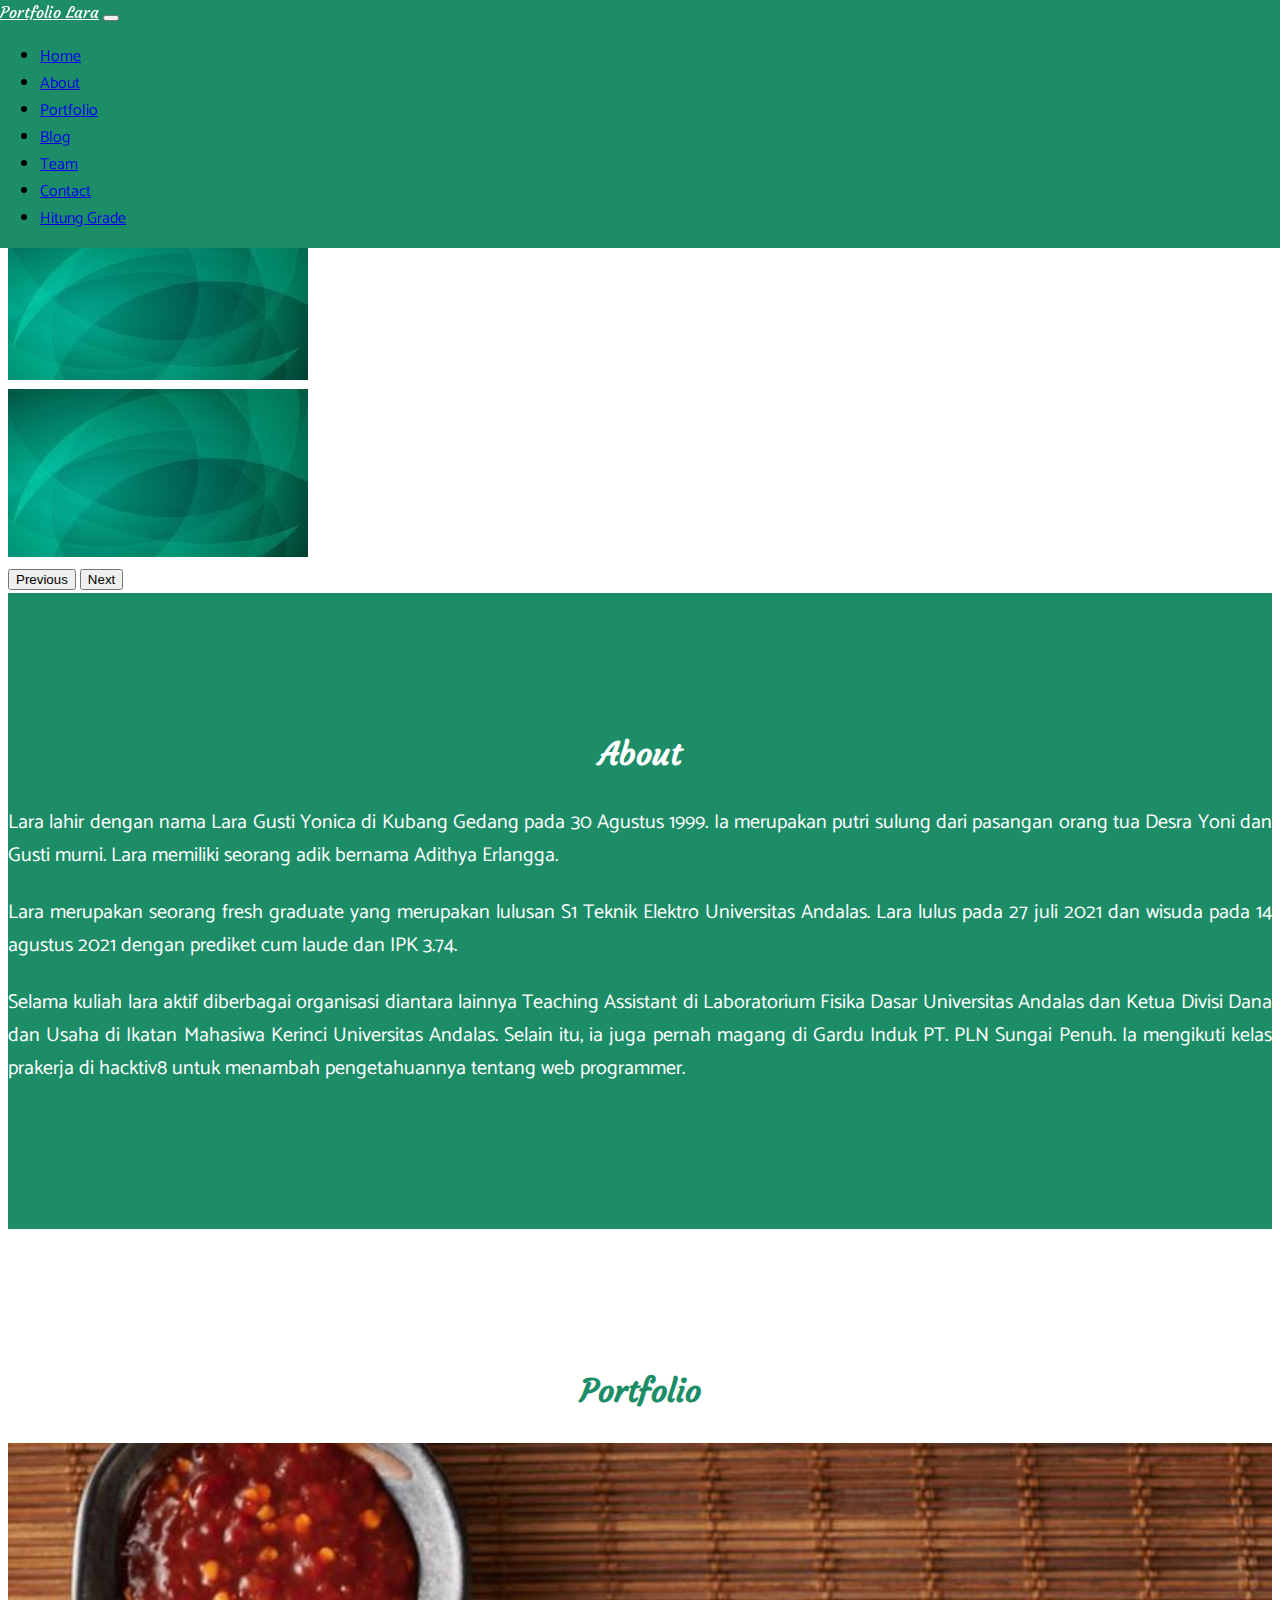
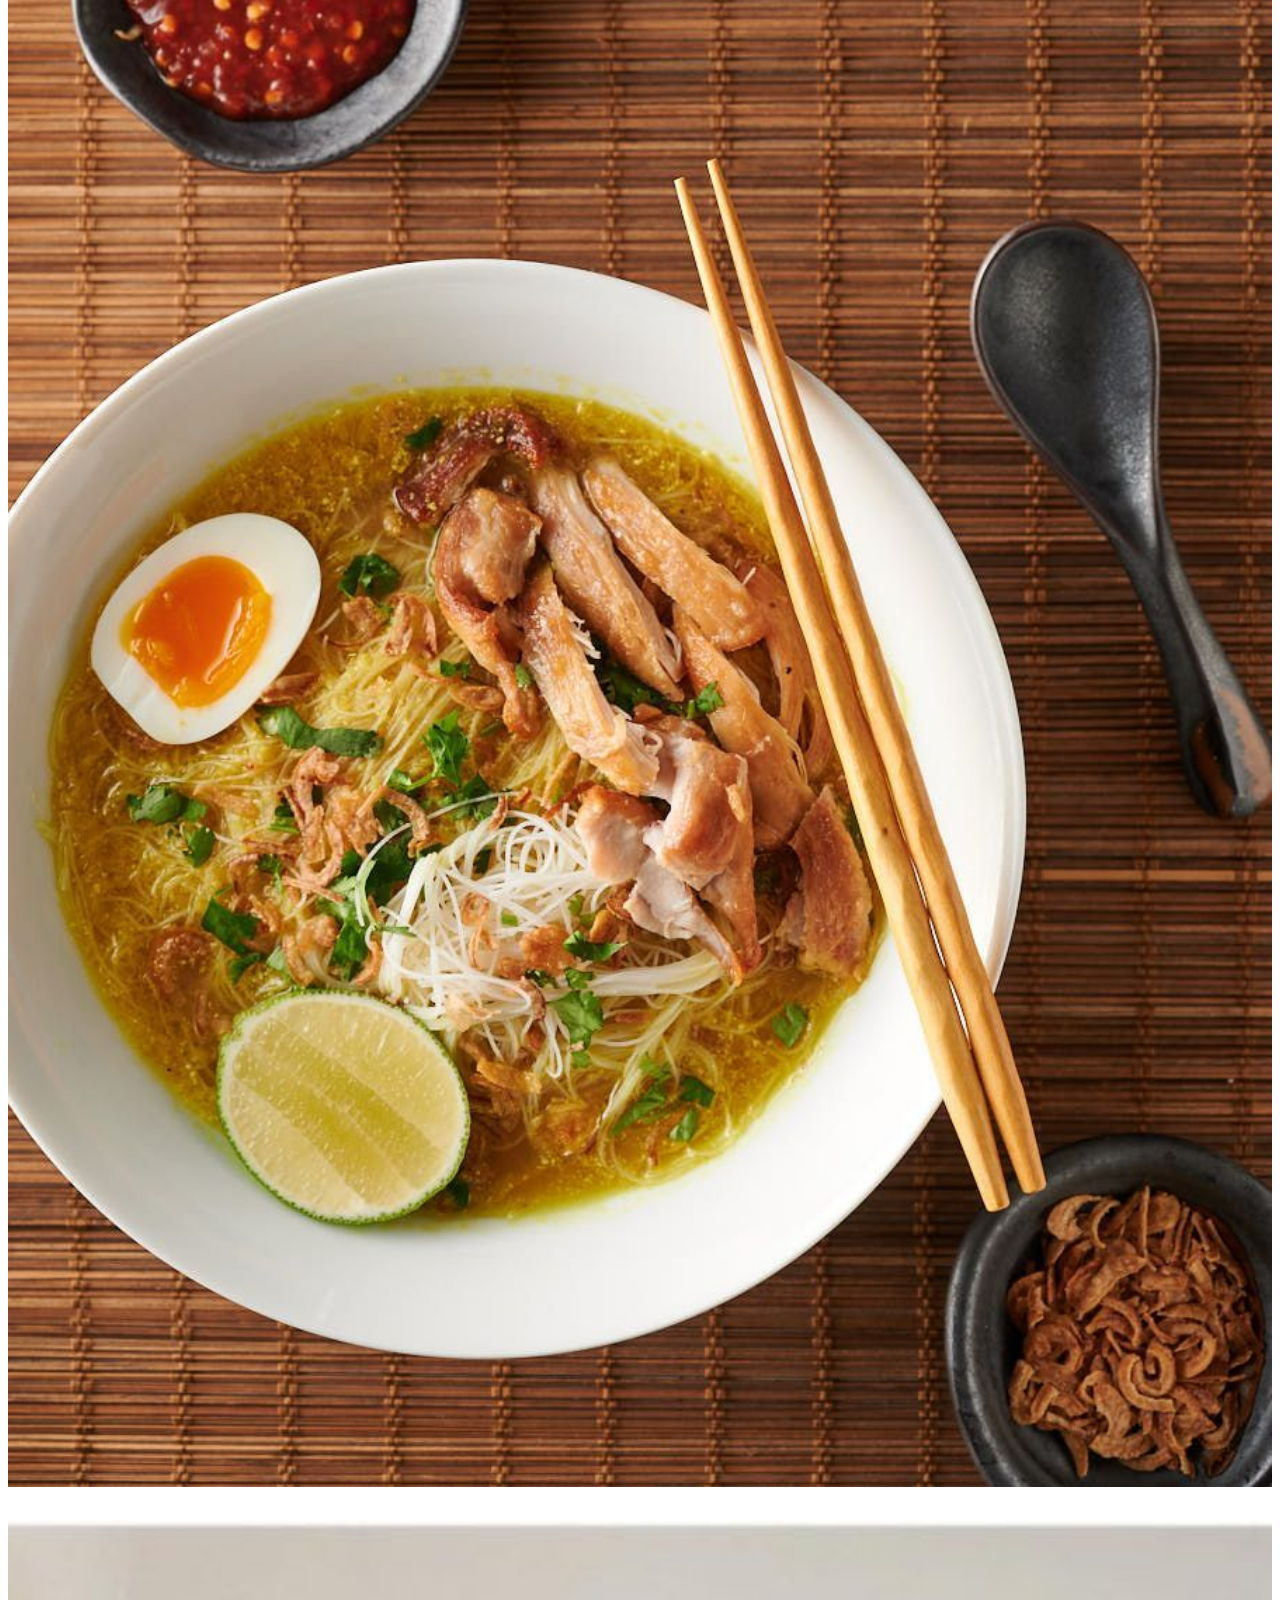
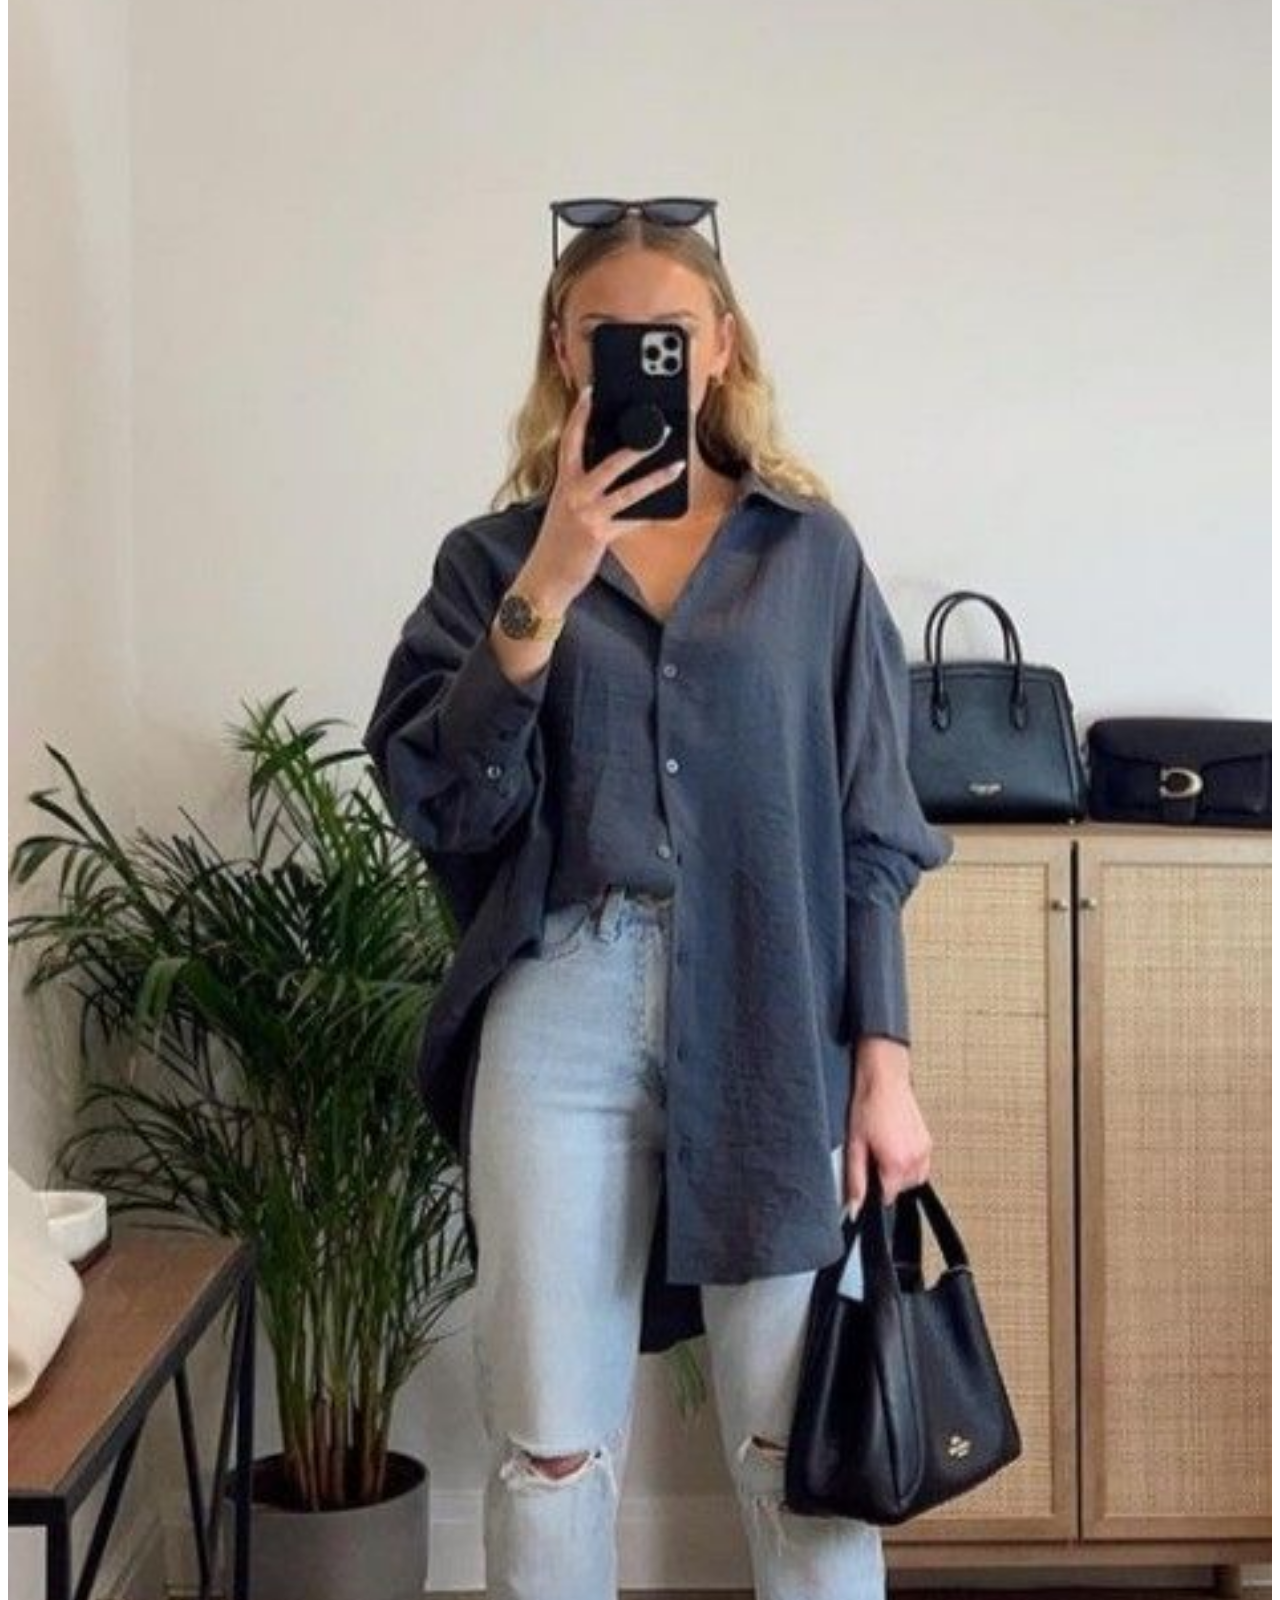
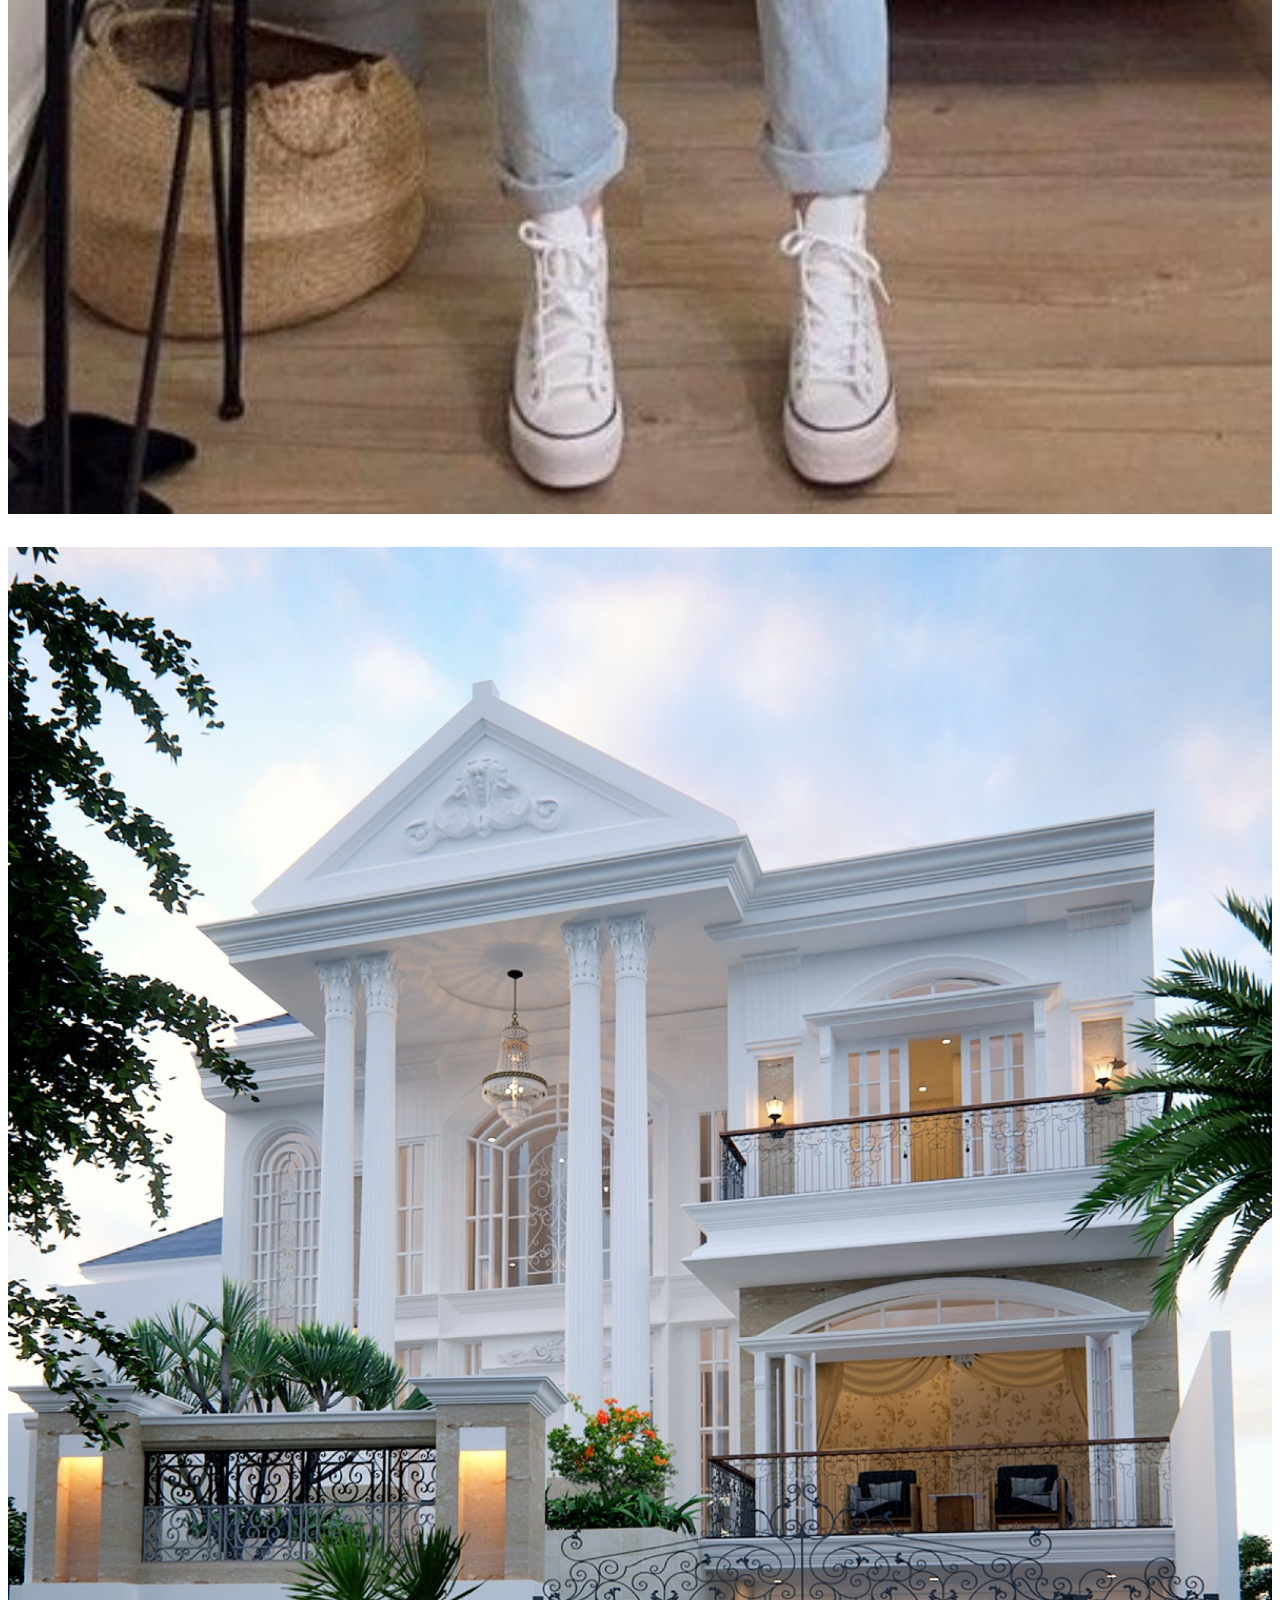
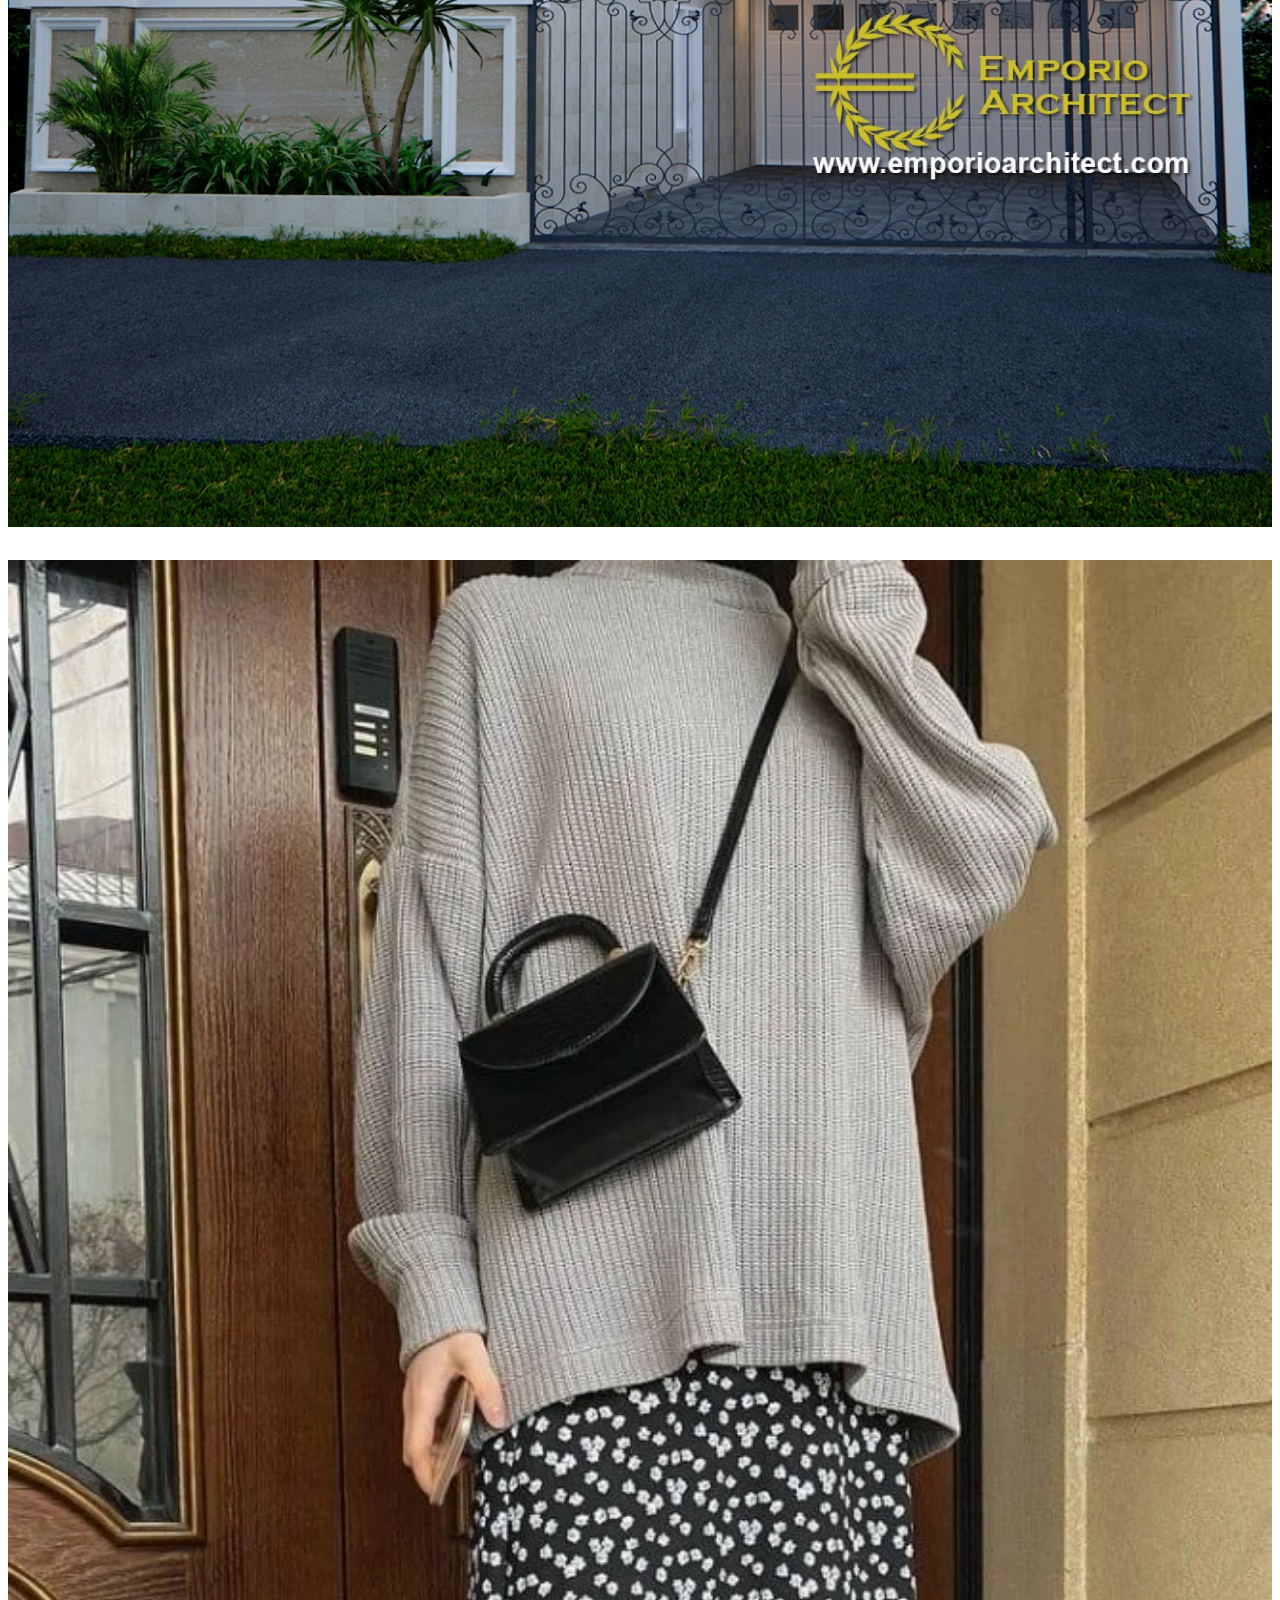
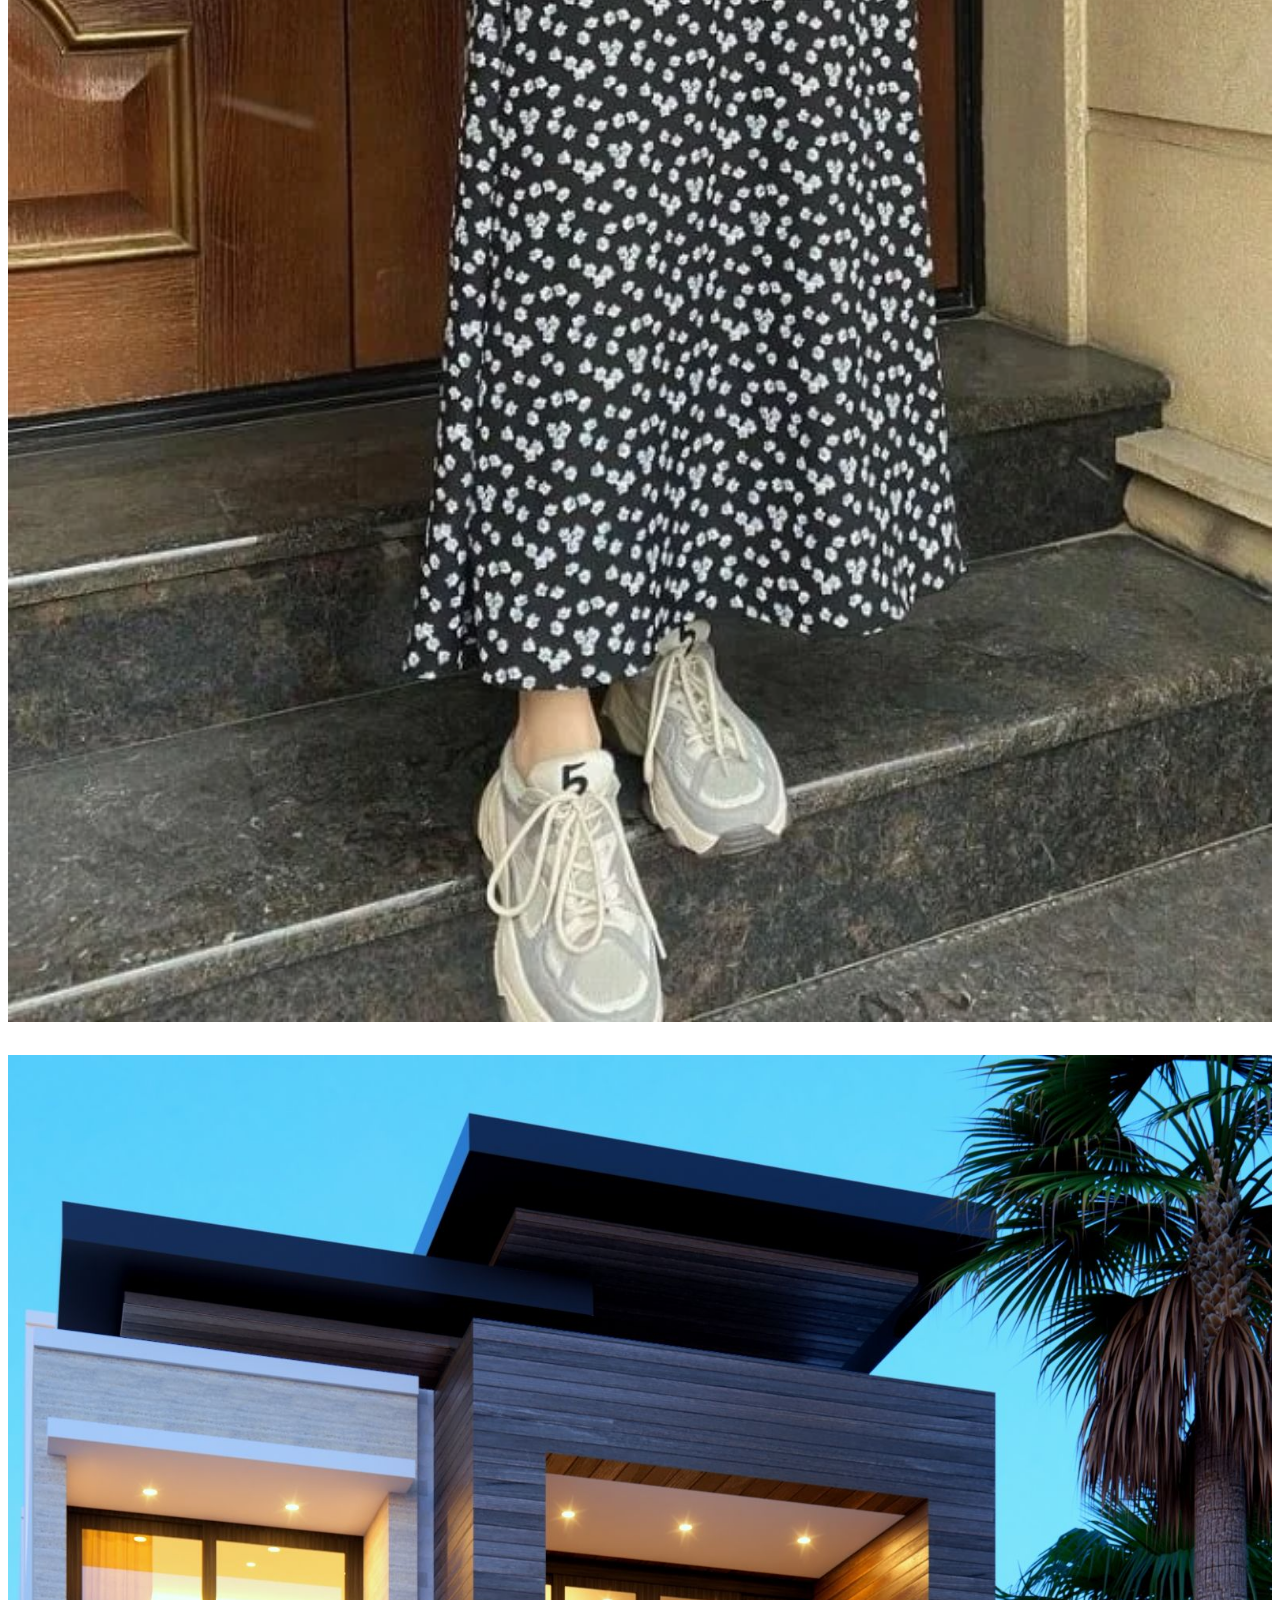
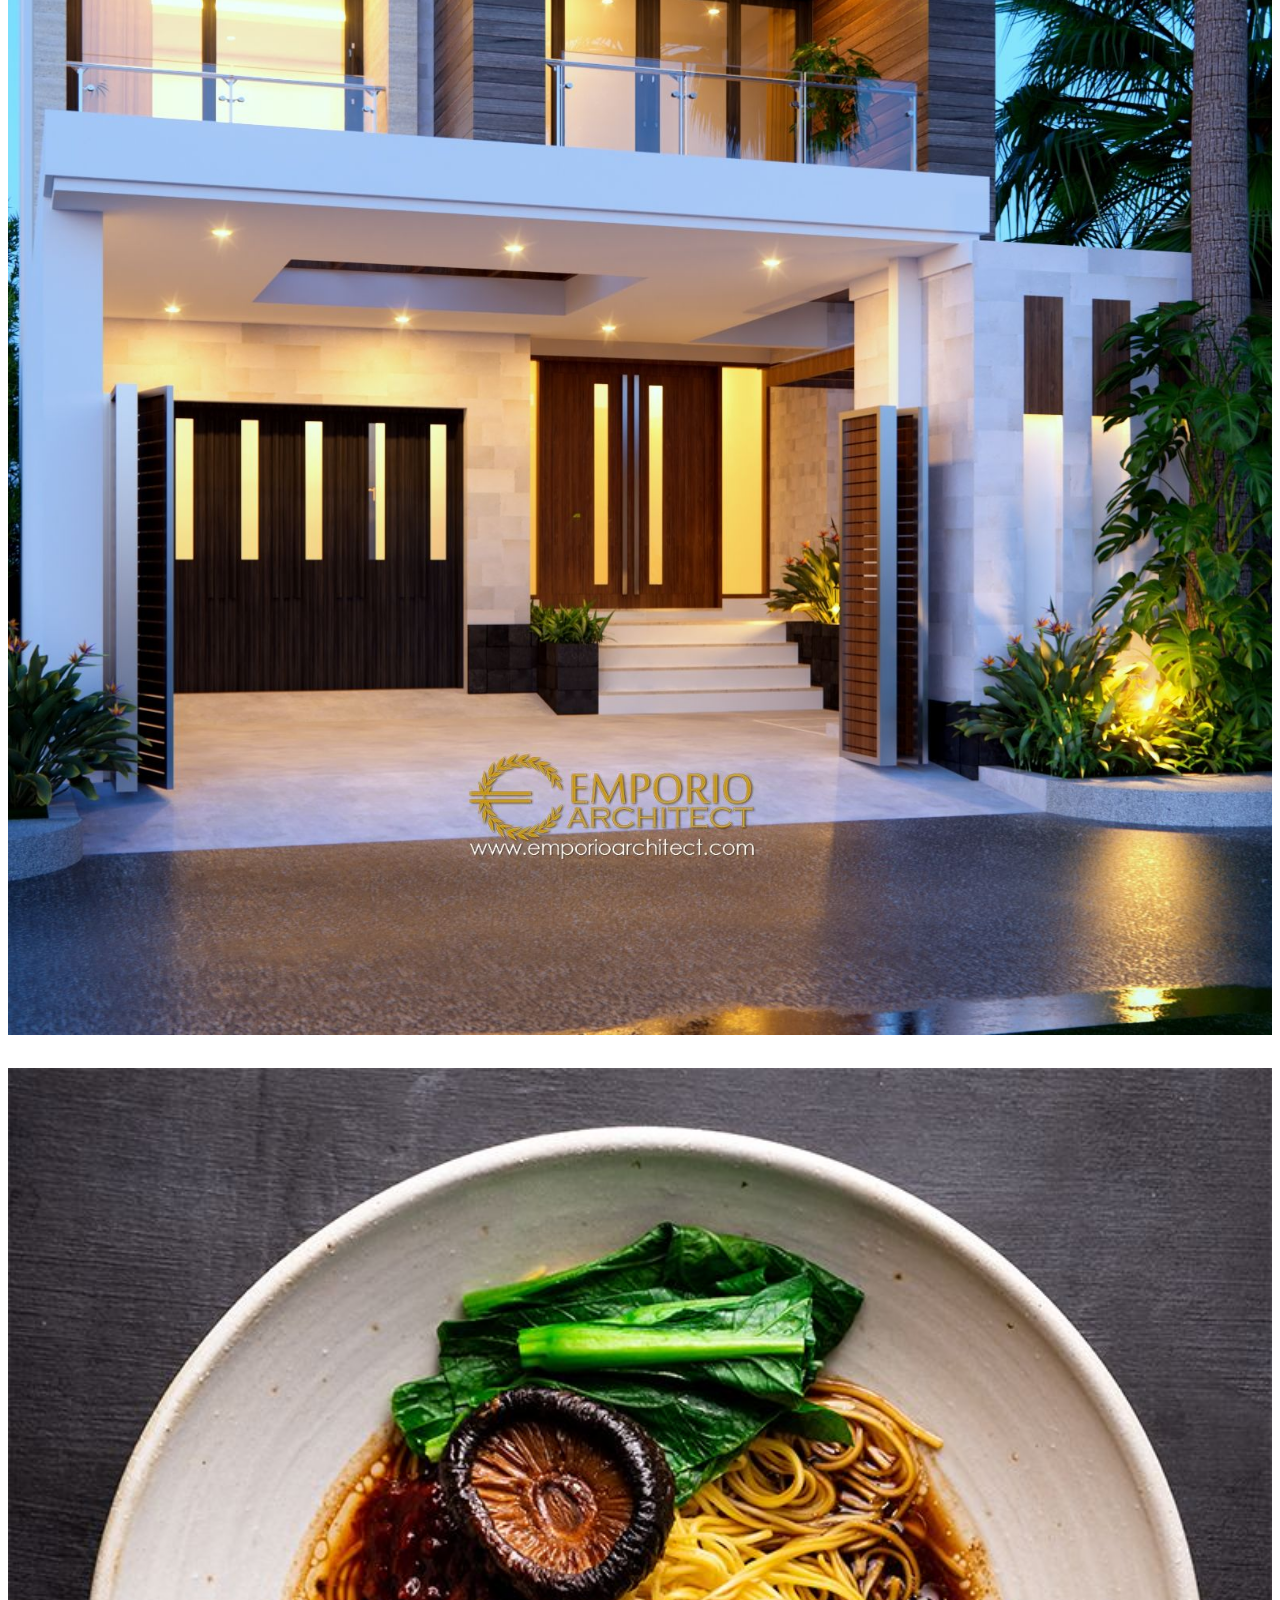
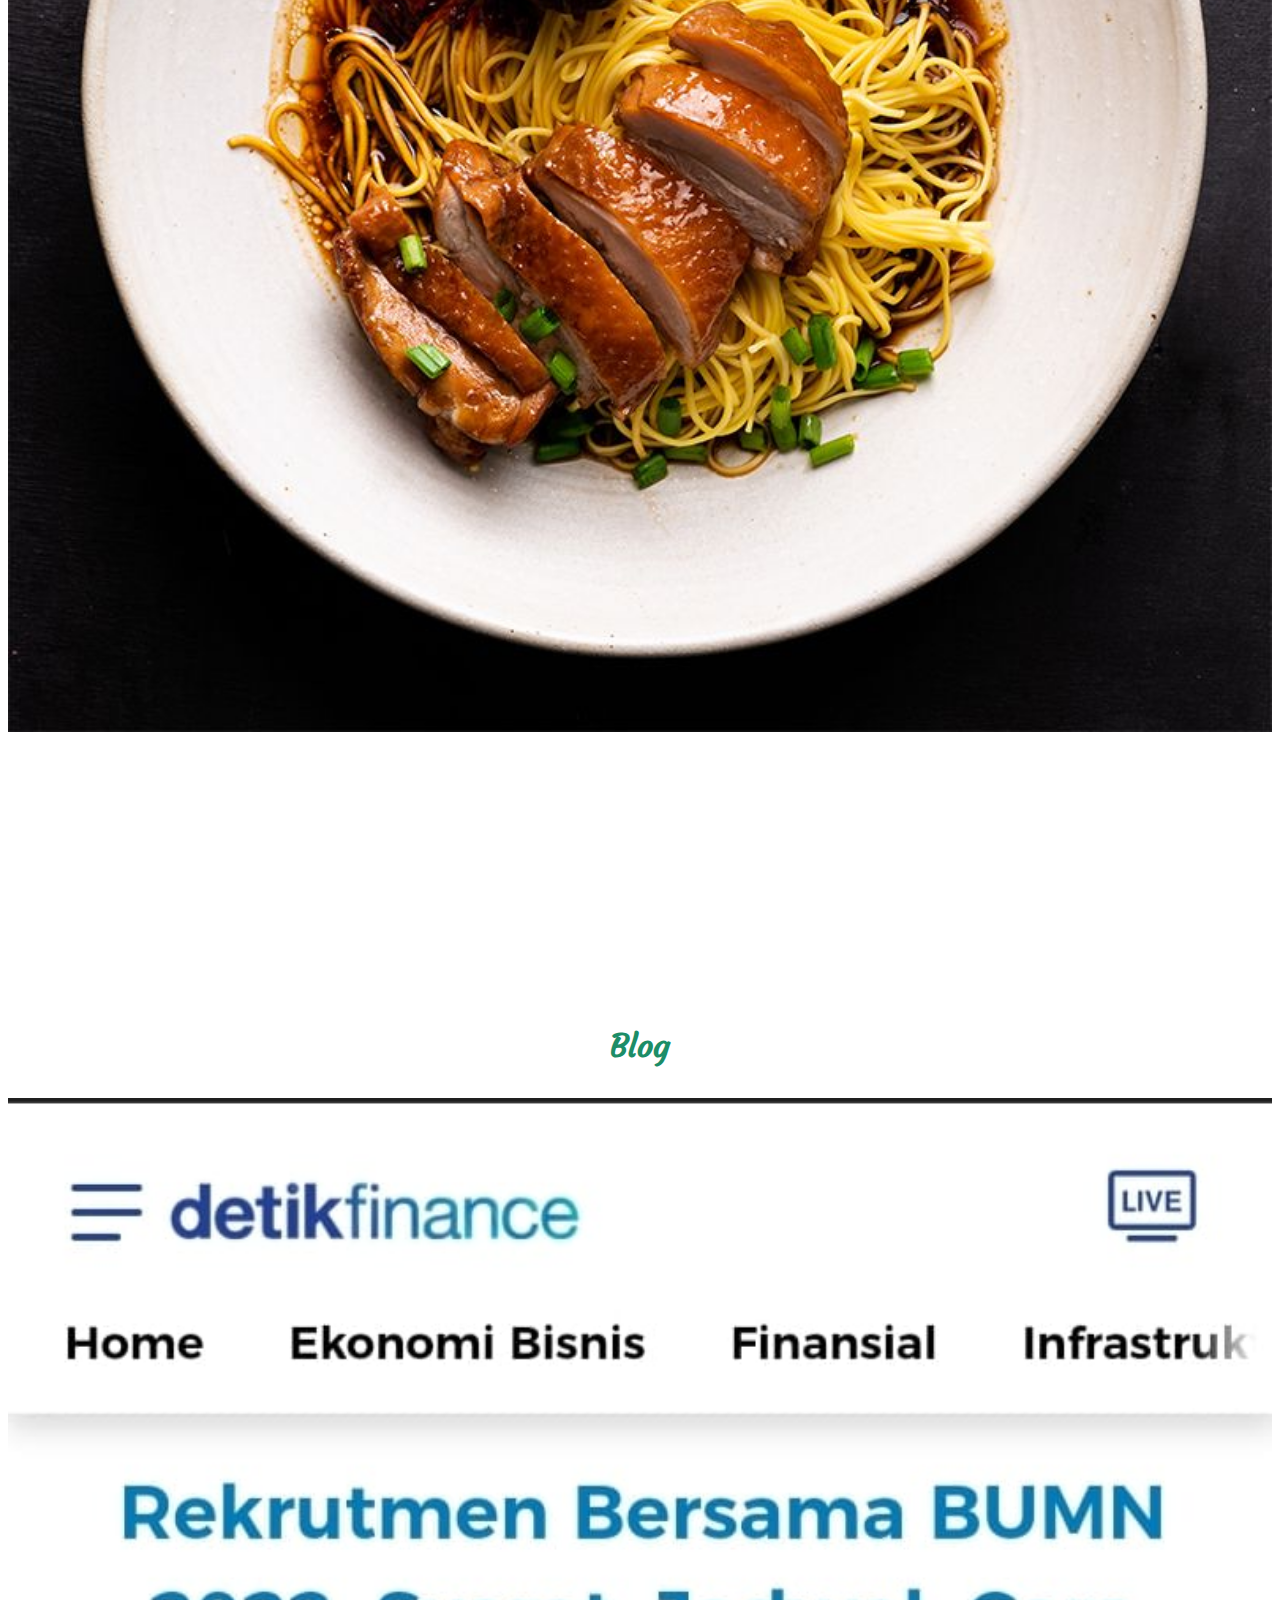
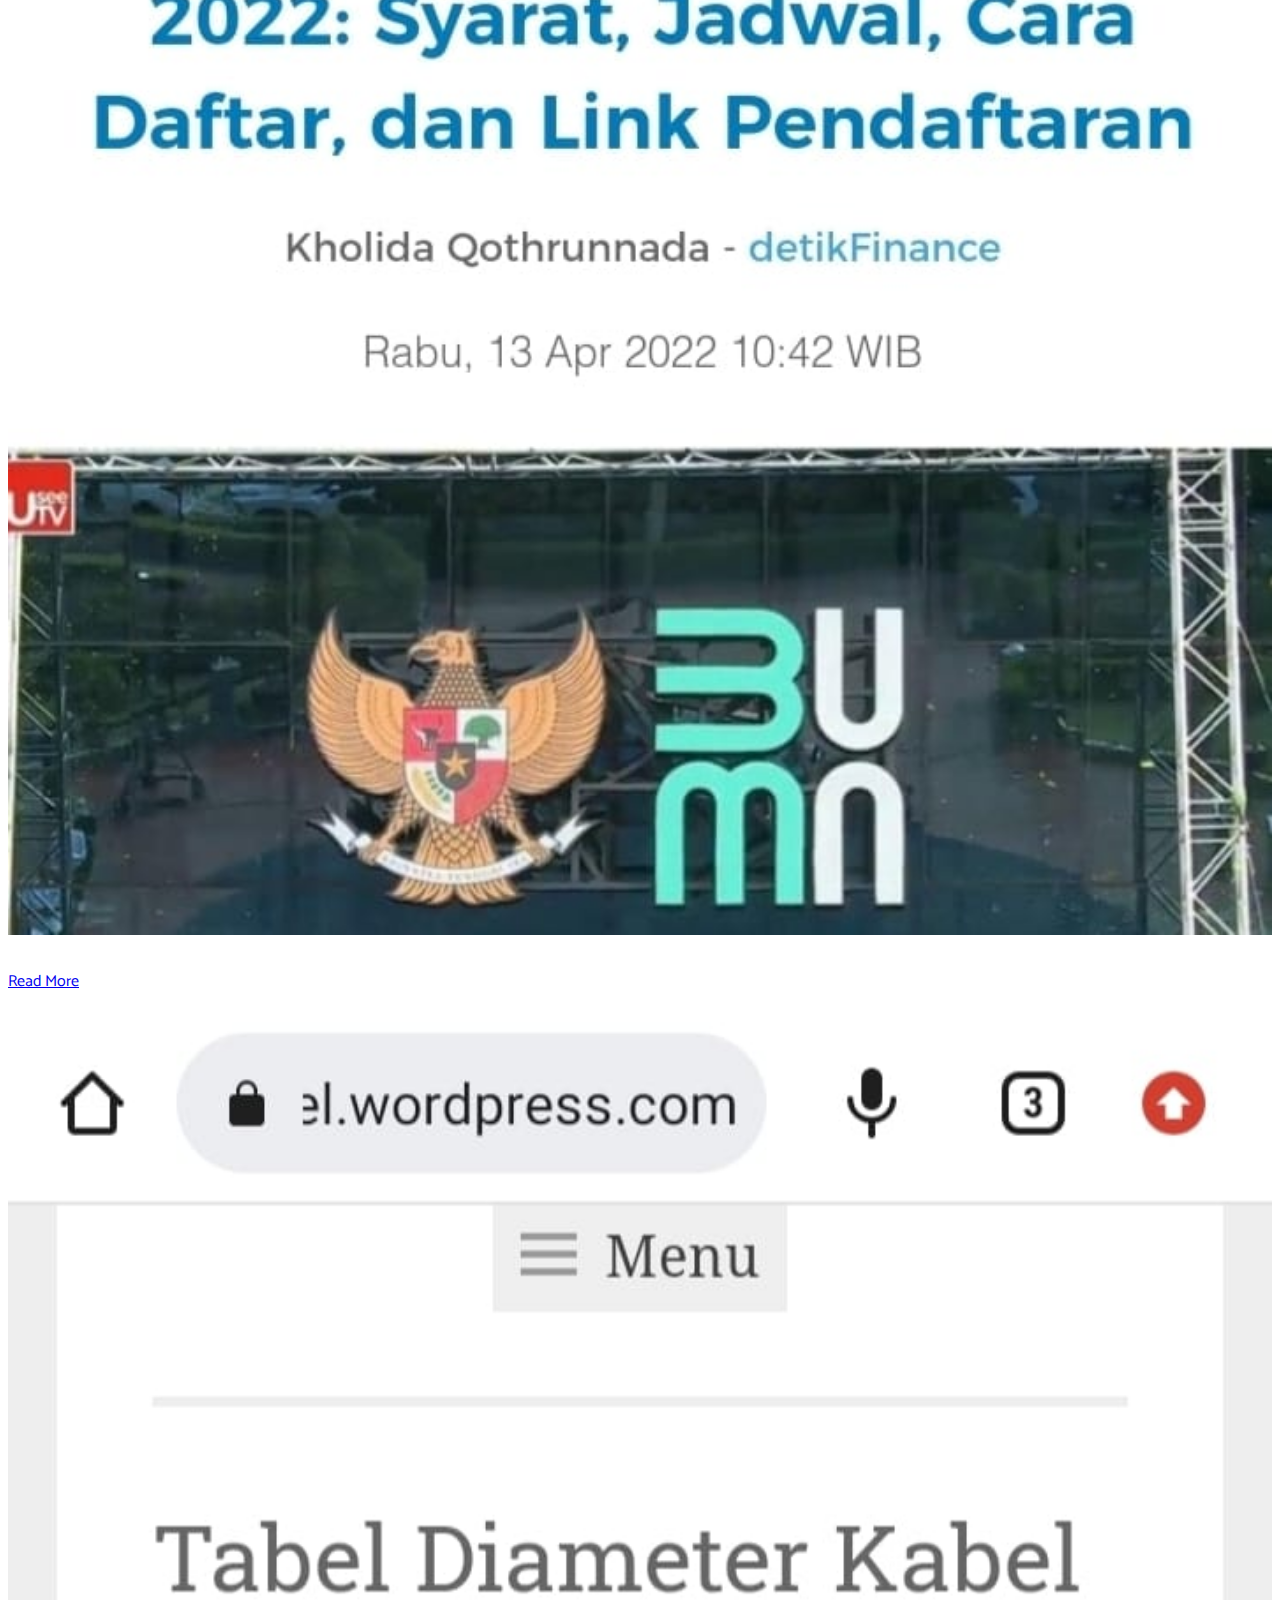
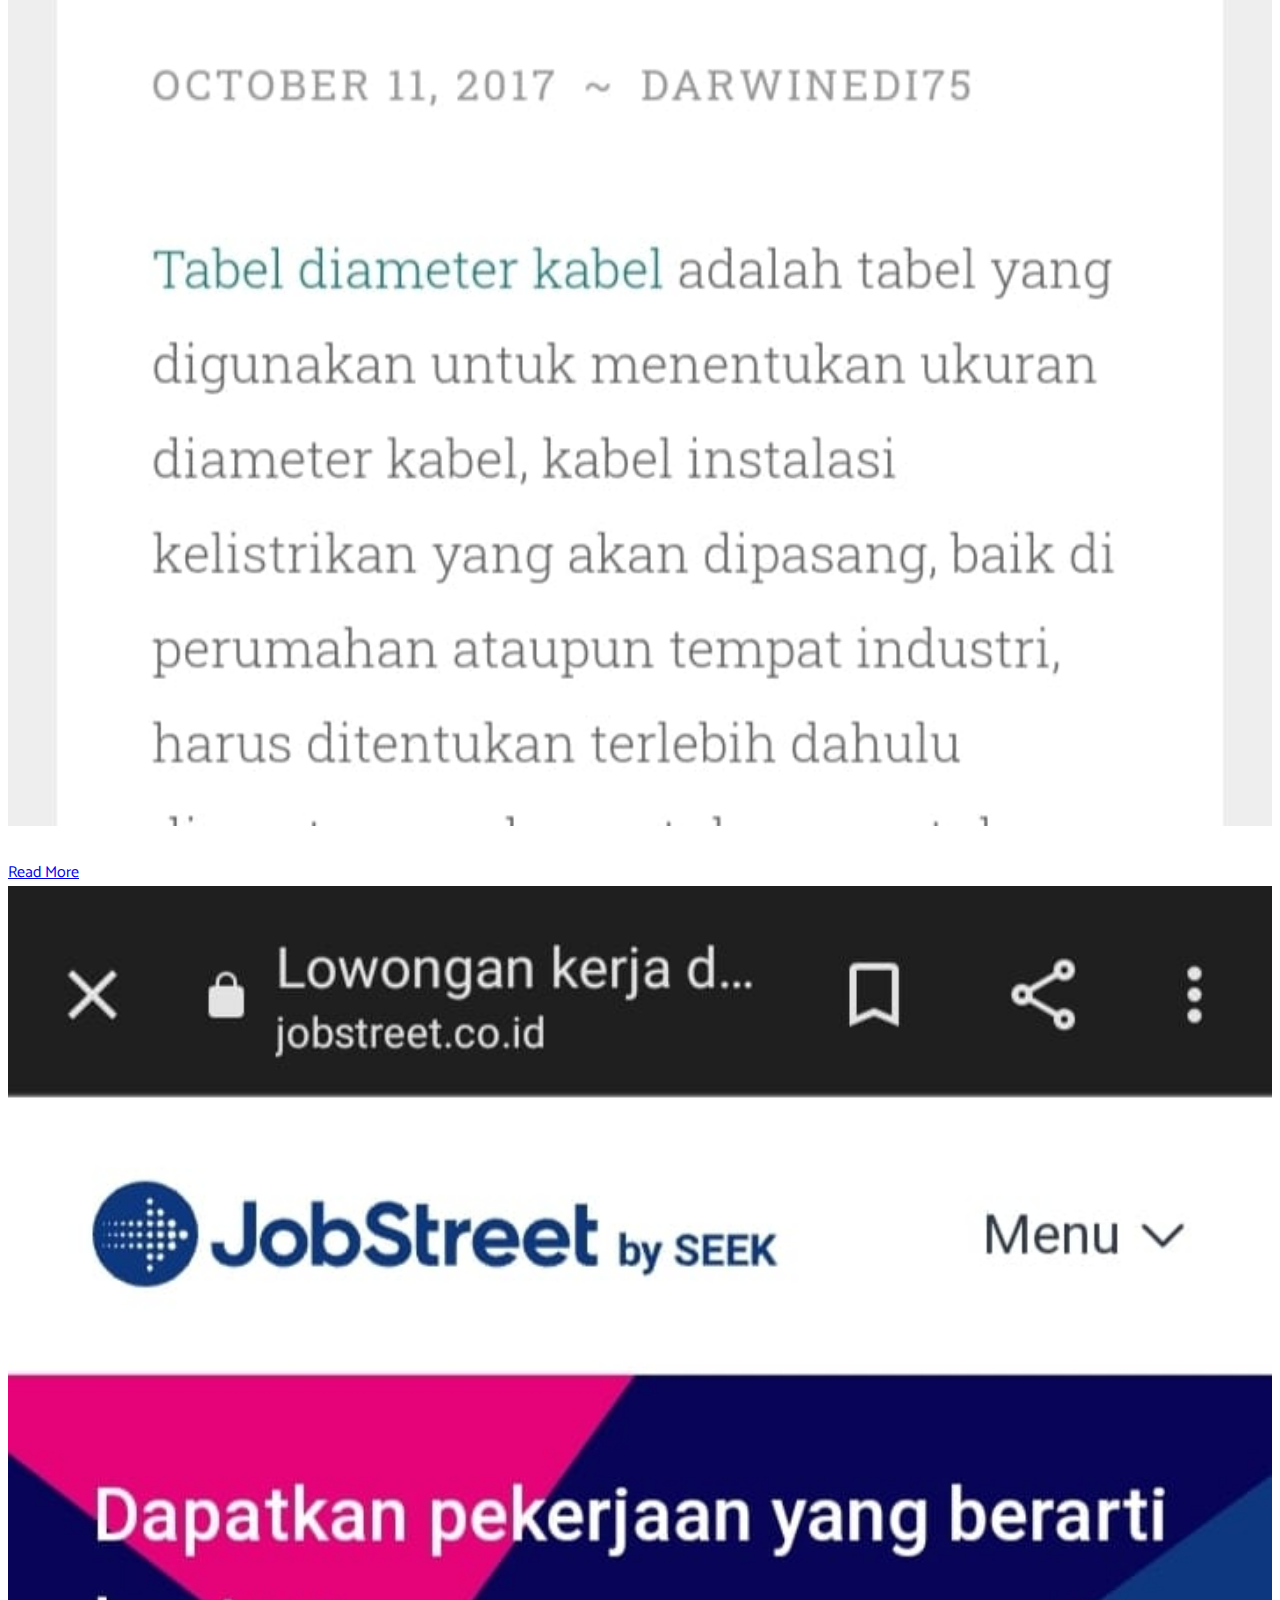
<file: index.html>
<!DOCTYPE html>
<html lang="en">

<head>
    <meta charset="UTF-8">
    <meta http-equiv="X-UA-Compatible" content="IE=edge">
    <meta name="viewport" content="width=device-width, initial-scale=1.0">
    <title>Portfolio Lara</title>
    <link href="https://cdn.jsdelivr.net/npm/bootstrap@5.2.0/dist/css/bootstrap.min.css" rel="stylesheet"
        integrity="sha384-gH2yIJqKdNHPEq0n4Mqa/HGKIhSkIHeL5AyhkYV8i59U5AR6csBvApHHNl/vI1Bx" crossorigin="anonymous">
    <link rel="stylesheet" href="css/style.css">
</head>

<body>
    <header>
        <nav class="navbar navbar-expand-lg navbar-dark bg-purple">
            <div class="container-fluid">
                <a class="navbar-brand" href="#">Portfolio Lara</a>
                <button class="navbar-toggler" type="button" data-bs-toggle="collapse" data-bs-target="#navbarNav"
                    aria-controls="navbarNav" aria-expanded="false" aria-label="Toggle navigation">
                    <span class="navbar-toggler-icon"></span>
                </button>
                <div class="collapse navbar-collapse" id="navbarNav">
                    <ul class="navbar-nav">
                        <li class="nav-item">
                            <a class="nav-link" href="#home">Home</a>
                        </li>
                        <li class="nav-item">
                            <a class="nav-link" href="#about">About</a>
                        </li>
                        <li class="nav-item">
                            <a class="nav-link" href="#portfolio">Portfolio</a>
                        </li>
                        <li class="nav-item">
                            <a class="nav-link" href="#blog">Blog</a>
                        </li>
                        <li class="nav-item">
                            <a class="nav-link" href="#team">Team</a>
                        </li>
                        <li class="nav-item">
                            <a class="nav-link" href="#contact">Contact</a>
                        </li>
                        <li class="nav-item">
                            <a class="nav-link" href="hitung-grade.html">Hitung Grade</a>
                        </li>
                    </ul>
                </div>
            </div>
        </nav>
    </header>

    <main>
        <!-- Ini menu home  -->
        <section id="home">
            <div id="carouselExampleIndicators" class="carousel slide" data-bs-ride="true">
                <div class="carousel-indicators">
                    <button type="button" data-bs-target="#carouselExampleIndicators" data-bs-slide-to="0"
                        class="active" aria-current="true" aria-label="Slide 1"></button>
                    <button type="button" data-bs-target="#carouselExampleIndicators" data-bs-slide-to="1"
                        aria-label="Slide 2"></button>
                    <button type="button" data-bs-target="#carouselExampleIndicators" data-bs-slide-to="2"
                        aria-label="Slide 3"></button>
                </div>
                <div class="carousel-inner">
                    <div class="carousel-item active">
                        <img src="images/tosca.jpg" class="d-block w-100" alt="Banner 1">
                    </div>
                    <div class="carousel-item">
                        <img src="images/tosca.jpg" class="d-block w-100" alt="Banner 2">
                    </div>
                    <div class="carousel-item">
                        <img src="images/tosca.jpg" class="d-block w-100" alt="Banner 3">
                    </div>
                </div>
                <button class="carousel-control-prev" type="button" data-bs-target="#carouselExampleIndicators"
                    data-bs-slide="prev">
                    <span class="carousel-control-prev-icon" aria-hidden="true"></span>
                    <span class="visually-hidden">Previous</span>
                </button>
                <button class="carousel-control-next" type="button" data-bs-target="#carouselExampleIndicators"
                    data-bs-slide="next">
                    <span class="carousel-control-next-icon" aria-hidden="true"></span>
                    <span class="visually-hidden">Next</span>
                </button>
            </div>
        </section>

        <section id="about" class="bg-purple">
            <div class="container">
                <h1 class="title">About</h1>
                <p class="paragraf">
                    Lara lahir dengan nama Lara Gusti Yonica di Kubang Gedang pada 30 Agustus 1999. Ia merupakan putri
                    sulung dari pasangan orang tua Desra Yoni dan Gusti murni. Lara memiliki seorang
                    adik bernama Adithya Erlangga.
                </p>
                <p class="paragraf">
                    Lara merupakan seorang fresh graduate yang merupakan lulusan S1 Teknik Elektro Universitas Andalas. 
                    Lara lulus pada 27 juli 2021 dan wisuda pada 14 agustus 2021 dengan prediket cum laude dan IPK 3.74.
                </p>
                <p class="paragraf">
                    Selama kuliah lara aktif diberbagai organisasi diantara lainnya Teaching Assistant di Laboratorium
                    Fisika Dasar Universitas Andalas dan Ketua Divisi Dana dan Usaha di Ikatan Mahasiwa Kerinci Universitas
                    Andalas. Selain itu, ia juga pernah magang di Gardu Induk PT. PLN Sungai Penuh. Ia mengikuti kelas
                    prakerja di hacktiv8 untuk menambah pengetahuannya tentang web programmer.
                </p>
            </div>
        </section>

        <section id="portfolio">
            <div class="container text-center">
                <h1 class="title">Portfolio</h1>
                <div class="row">
                    <div class="col-sm-6 col-md-4 col-lg-2">
                        <img src="images/makanan.jpg" class="image-portfolio">
                    </div>
                    <div class="col-sm-6 col-md-4 col-lg-2">
                        <img src="images/foto1.jpg" class="image-portfolio">
                    </div>
                    <div class="col-sm-6 col-md-4 col-lg-2">
                        <img src="images/rumah1.jpg" class="image-portfolio">
                    </div>
                    <div class="col-sm-6 col-md-4 col-lg-2">
                        <img src="images/foto2.png" class="image-portfolio">
                    </div>
                    <div class="col-sm-6 col-md-4 col-lg-2">
                        <img src="images/rumah2.jpg" class="image-portfolio">
                    </div>
                    <div class="col-sm-6 col-md-4 col-lg-2">
                        <img src="images/makanan2.jpg" class="image-portfolio">
                    </div>
                </div>
            </div>
        </section>

        <section id="blog">
            <div class="container text-center">
                <h1 class="title">Blog</h1>
                <div class="row">
                    <div class="col-sm-6 col-md-4 col-lg-2">
                        <img src="images/rekrutmen.jpeg" class="image-portfolio">
                        <a href="https://www.detik.com/tag/rekrutmen-bersama-bumn-2022">Read More</a>
                    </div>
                    <div class="col-sm-6 col-md-4 col-lg-2">
                        <img src="images/jaringan.jpeg" class="image-portfolio">
                        <a href="https://tabeldiameterkabel.wordpress.com/2017/12/11/jaringan-jaringan-listrik/">Read More</a>
                    </div>
                    <div class="col-sm-6 col-md-4 col-lg-2">
                        <img src="images/jobstreet.jpeg" class="image-portfolio">
                        <a href="https://www.jobstreet.co.id/">Read More</a>
                    </div>
                    <div class="col-sm-6 col-md-4 col-lg-2">
                        <img src="images/disnakerja.jpeg" class="image-portfolio">
                        <a href="https://www.disnakerja.com/">Read More</a>
                    </div>
                    <div class="col-sm-6 col-md-4 col-lg-2">
                        <img src="images/loker.jpeg" class="image-portfolio">
                        <a href="https://lokerbumn.com/">Read More</a>
                    </div>
                    <div class="col-sm-6 col-md-4 col-lg-2">
                        <img src="images/bumn.jpeg" class="image-portfolio">
                        <a href="https://rekrutmenbersama.fhcibumn.id/">Read More</a>
                    </div>
                </div>
            </div>
        </section>

        <section id="team">
            <div class="container text-center">
                <h1 class="title">Team</h1>
                <div class="row">
                    <div class="col-sm-6 col-md-4 col-lg-2">
                        <img src="images/karyawan.png" class="image-portfolio">
                        <label style="color: #1c8d67;"> Putri, S.T</label></br>
                        <label style="color: #1c8d67;">Supervisor K3</label>
                    </div>
                    <div class="col-sm-6 col-md-4 col-lg-2">
                        <img src="images/karyawan.png" class="image-portfolio">
                        <label style="color: #1c8d67;"> Shafira, S.T</label></br>
                        <label style="color: #1c8d67;">Anggota K3</label>
                    </div>
                    <div class="col-sm-6 col-md-4 col-lg-2">
                        <img src="images/karyawan.png" class="image-portfolio">
                        <label style="color: #1c8d67;"> Ilham, S.T</label></br>
                        <label style="color: #1c8d67;">Anggota K3</label>
                    </div>
                    <div class="col-sm-6 col-md-4 col-lg-2">
                        <img src="images/karyawan.png" class="image-portfolio">
                        <label style="color: #1c8d67;"> Dina, S.T</label></br>
                        <label style="color: #1c8d67;">Anggota Teknik</label>
                    </div>
                    <div class="col-sm-6 col-md-4 col-lg-2">
                        <img src="images/karyawan.png" class="image-portfolio">
                        <label style="color: #1c8d67;"> Nurul, S.T</label></br>
                        <label style="color: #1c8d67;">Anggota Teknik</label>
                    </div>
                    <div class="col-sm-6 col-md-4 col-lg-2">
                        <img src="images/karyawan.png" class="image-portfolio">
                        <label style="color: #1c8d67;"> Vani, S.T</label></br>
                        <label style="color: #1c8d67;">Anggota Teknik</label>
                    </div>
                </div>
            </div>
        </section>

        <section id="contact">
            <div class="container text-center">
                <h1 class="title">Contact</h1>
                    <label style="color: #1c8d67;">Your Name</label></br>
                    <div style="padding-left: 40px;padding-right: 40px;">
                        <input type="text">
                    </div>
                    <label style="color: #1c8d67;">Your Email</label></br>
                    <div style="padding-left: 40px; padding-right: 40px;">
                        <input type="email">
                    </div>
                    <label style="color: #1c8d67;">Comment</label></br>
                    <div style="padding-left: 40px; padding-right: 40px;">
                        <input type="text">
                    </div></br>
                    <div>
                        <button style="color: #1c8d67; padding-left: 70px;padding-right: 70px; border:0cm;">Submit</button>
                    </div>
                </div>  
        </section>

    </main>

    <footer class="bg-purple">
        Copyright 2022 | Created with love by Lara
    </footer>

    <script src="https://cdn.jsdelivr.net/npm/bootstrap@5.2.0/dist/js/bootstrap.bundle.min.js"
        integrity="sha384-A3rJD856KowSb7dwlZdYEkO39Gagi7vIsF0jrRAoQmDKKtQBHUuLZ9AsSv4jD4Xa"
        crossorigin="anonymous"></script>
    <script src="js/script.js"></script>
</body>

</html>
</file>
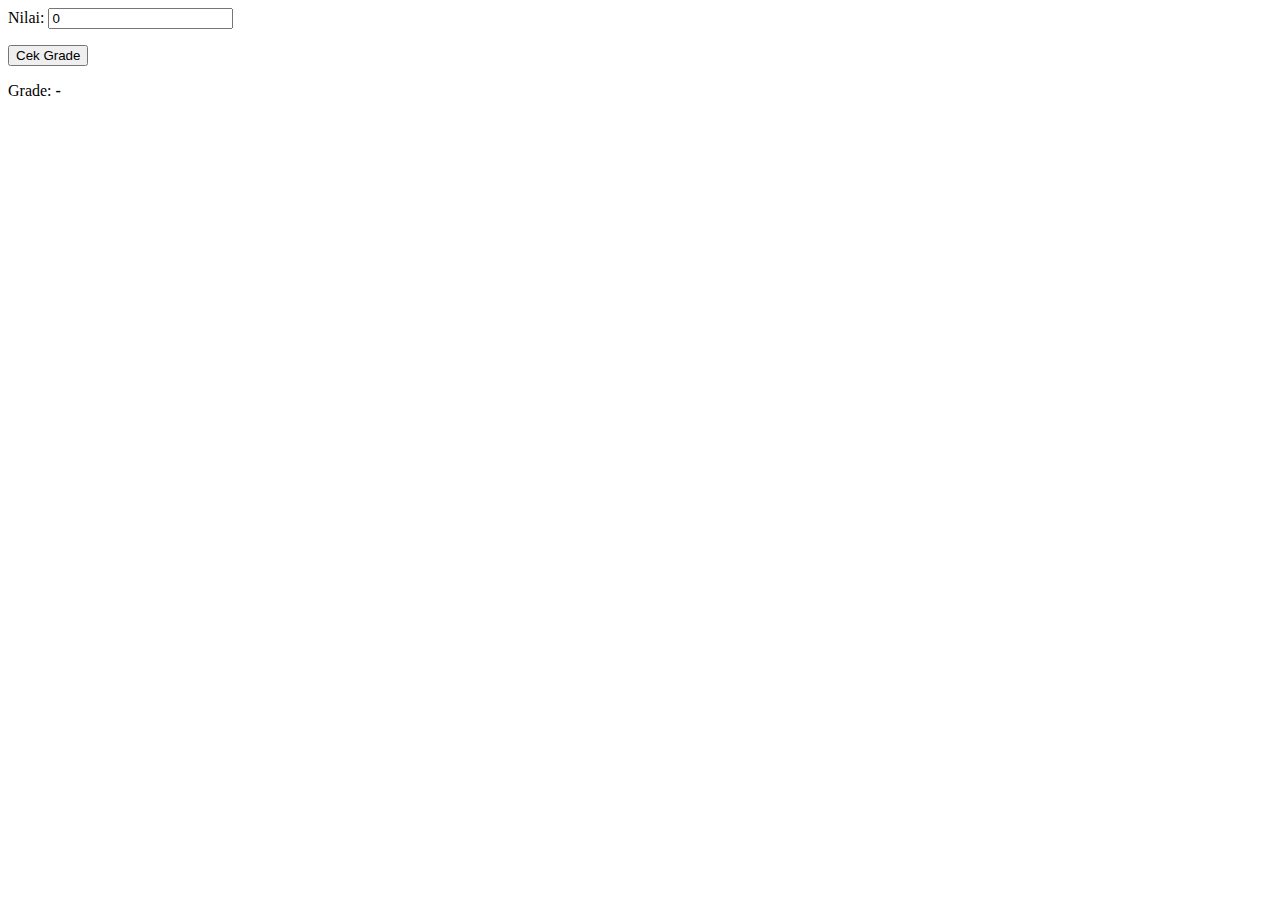
<file: hitung-grade.html>
<!DOCTYPE html>
<html lang="en">

<head>
    <title>Hitung Grade</title>
</head>

<body>
    <div style="margin-bottom: 16px;">
        <label>Nilai: </label>
        <input type="number" id="nilai" value="0"/>
    </div>
    <div style="margin-bottom: 16px;">
        <button onclick="cekGrade()">Cek Grade</button>
    </div>
    <label>Grade: </label>
    <b id="grade">
        -
    </b>
    <script src="js/script.js"></script>
</body>

</html>
</file>
<file: css/style.css>
@import url('https://fonts.googleapis.com/css2?family=Catamaran:wght@100;200;300;400;500;600;700;800;900&family=Courgette&display=swap');

body {
    font-family: 'Catamaran', sans-serif;
}

.bg-purple {
    background-color: #1c8d67;
}
.container {
    padding-top: 120px;
    padding-bottom: 120px;
}
.title {
    text-align: center;
    margin-bottom: 32px;
    color: white;
    font-family: 'Courgette', cursive;
}
.paragraf {
    text-align: justify;
    margin-bottom: 24px;
    font-size: 20px;
}
#about {
    color: white;
}
.image-portfolio {
    width: 100%;
    margin-bottom: 24px;
}
#portfolio .title {
    color: #1c8d67;
}
#blog .title {
    color: #1c8d67;
}
.image-blog {
    width: 100%;
    margin-bottom: 24px;
}
#team .title{
    color: #1c8d67;
}
.image-team {
    width: 100%;
    margin-bottom: 24px;
}
#contact .title{
    color: #1c8d67;
    width: 100%;
}

.navbar-brand {
    color: white;
    font-family: 'Courgette', cursive;
}
.navbar {
    position: fixed;
    width: 100%;
    top:0;
    left:0;
    z-index: 1;
}
footer {
    padding: 16px;
    color: white;
}
</file>
